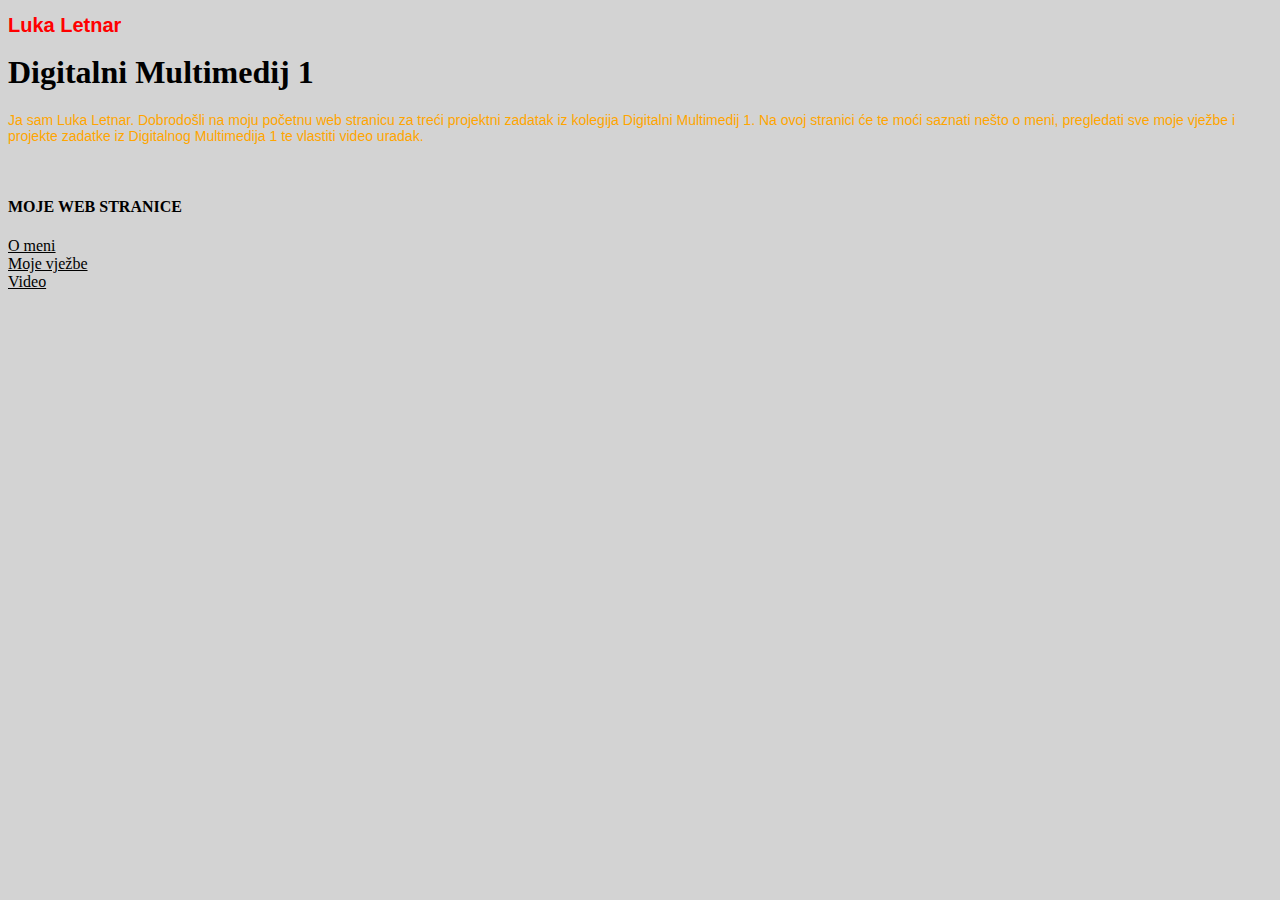
<file: index.html>
<!doctype html>
<html>
<head>
<meta charset="UTF-8">
<title>Projektni Zadatak 3</title>
	<link rel="stylesheet" href="projektni3stil.css">
</head>
	<h2>Luka Letnar</h2>
	<h1>Digitalni Multimedij 1</h1>
	<p>Ja sam Luka Letnar. Dobrodošli na moju početnu web stranicu za treći projektni zadatak iz kolegija Digitalni Multimedij 1. Na ovoj stranici će te moći saznati nešto o meni, pregledati sve moje vježbe i projekte zadatke iz Digitalnog Multimedija 1 te vlastiti video uradak.</p>
<body>
	<br>
	<h4>MOJE WEB STRANICE</h4>
		<a href="omeni.html">O meni</a><br>
	    <a href="mojevjezbe.html">Moje vježbe</a><br>
	    <a href="video.html">Video</a>
</body>
</html>
</file>
<file: projektni3stil.css>
@charset "UTF-8";
/* CSS Document */
p{
	color: orange;
	font-family: "Arial";
	font-size: 14px;
	line-height: 16px;
}

h2 {
	color: red;
	font-family: "Arial";
	font-size: 20px;
	line-height: 16px;
}

h3{
	color: red;
	font-family: "Arial";
	font-size: 17px;
	line-height: 16px;
}

body {
	background-color: lightgray;
}

a:link {
	color: black;
}

a:visited {
	color: darkgray;
}

a:hover {
	color: orange;
}

ul {
	border: 2px solid #000000
}

ol {
	border: 2px solid #000000
}
</file>
